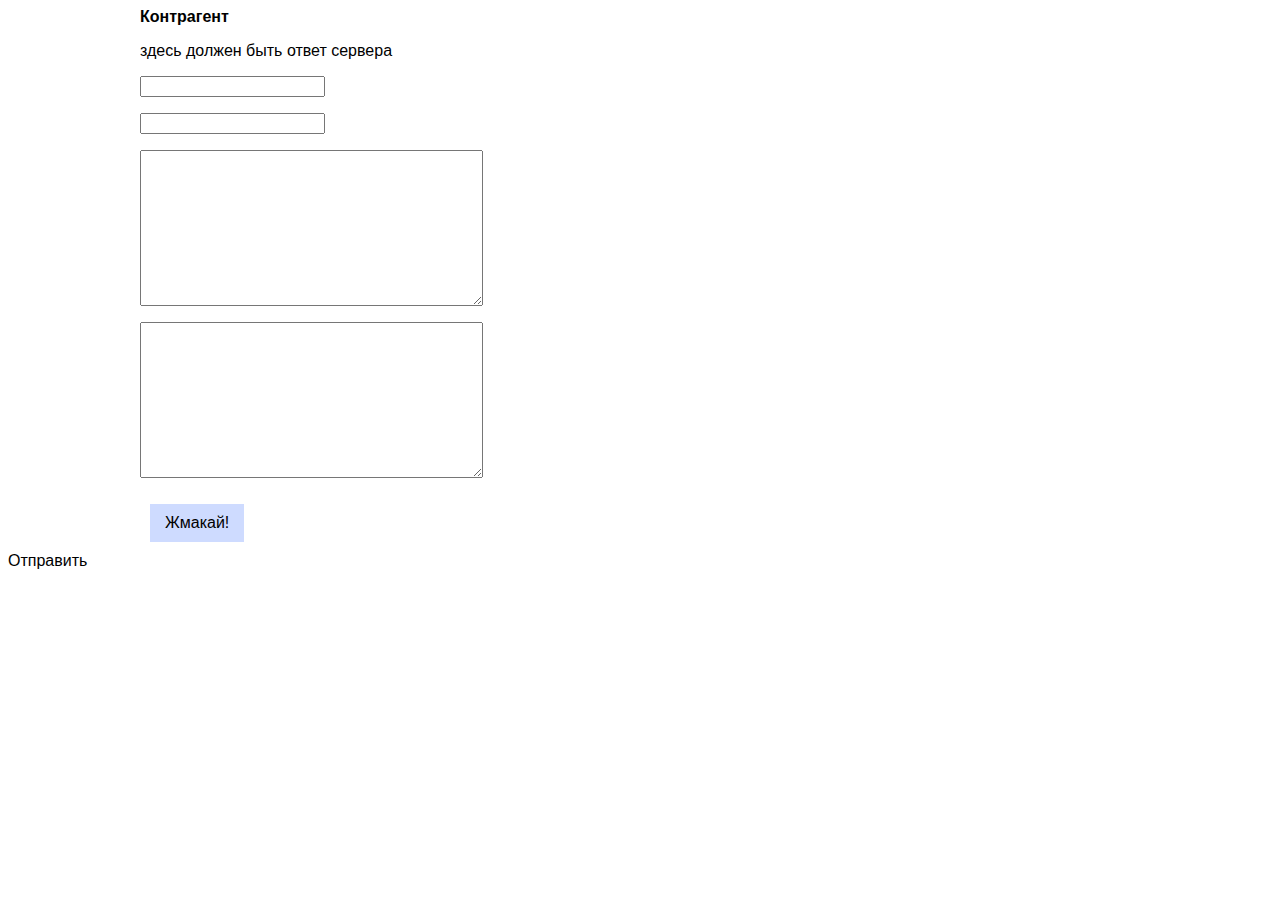
<file: index.html>
<html>
<head>
	<meta charset="utf-8">
	<link rel="stylesheet" type="text/css" href="style.css">
	<script type="text/javascript" src="jquery-2.1.4.min.js"></script>
</head>

<body>
<script type="text/javascript" src="request.js"></script>

<div id="main">
		<b>Контрагент</b>
		<p name="req_answ">здесь должен быть ответ сервера</p>
		<p><input type="text" name="unit"</p>
		<p><input type="text" name="point"</p>
		<p><textarea rows="10" cols="40" name="brokes"></textarea></p>
		<p><textarea rows="10" cols="40" name="note"></textarea></p>
		<button id="request">Жмакай!</button>
</div>
<div id="send">Отправить</div>

</body>
</html>
</file>
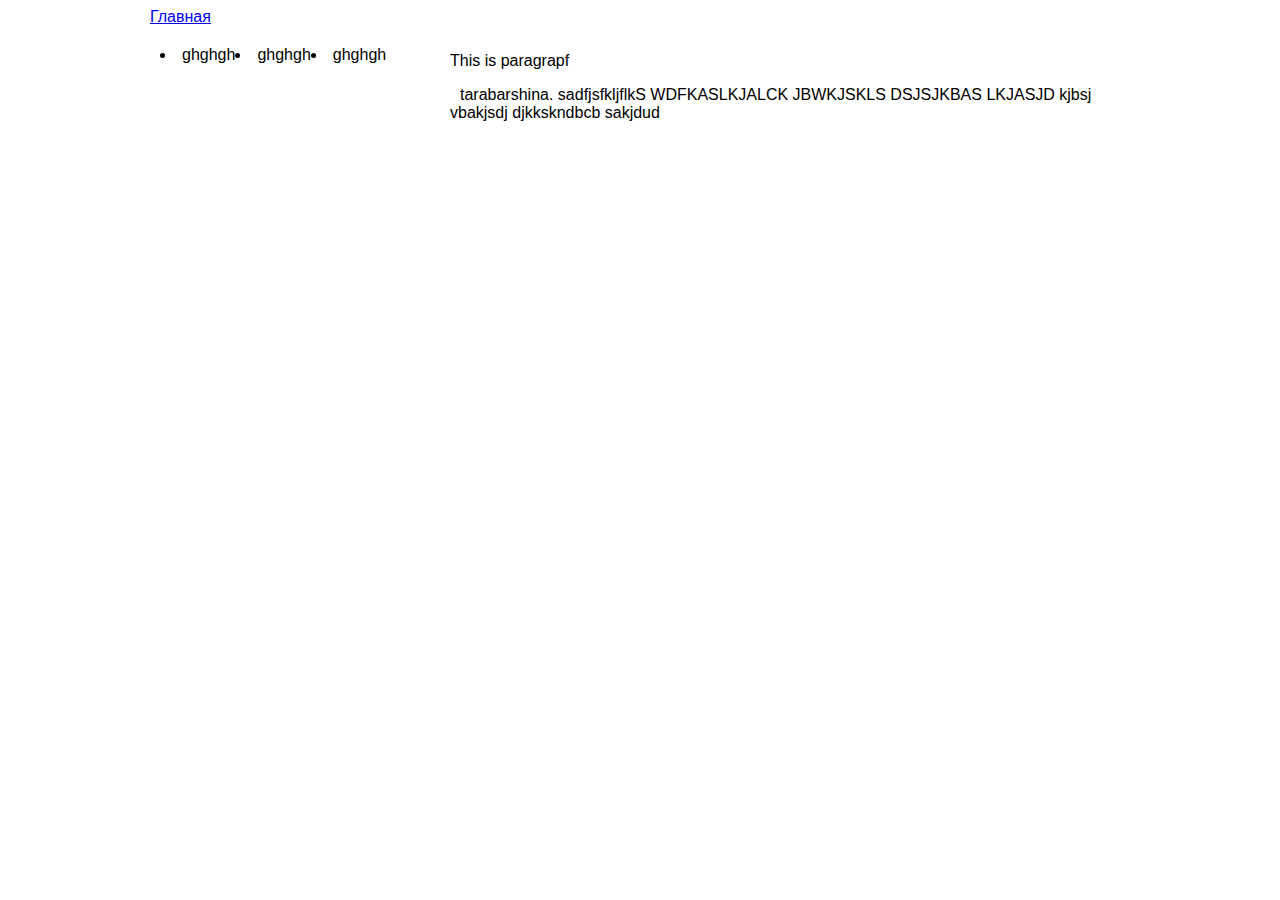
<file: div.html>
<html>
<head>
	<meta charset="utf-8">
	<link rel="stylesheet" type="text/css" href="style.css">
</head>
<body>
<div id="head">
	<div id="buttons"><a href="index.html">Главная</a></div>
	<div id="buttons"></div>
	<div id="buttons"></div>
</div>
<div id="main">
<div id="menu">
	<li>ghghgh</li>
	<li>ghghgh</li>
	<li>ghghgh</li>
</div>


<div id="content">
	<p>This is paragrapf<p>
	<a>tarabarshina. sadfjsfkljflkS WDFKASLKJALCK	JBWKJSKLS DSJSJKBAS LKJASJD kjbsj vbakjsdj djkkskndbcb sakjdud</a>
</div>
</div>

</body>

</html>
</file>
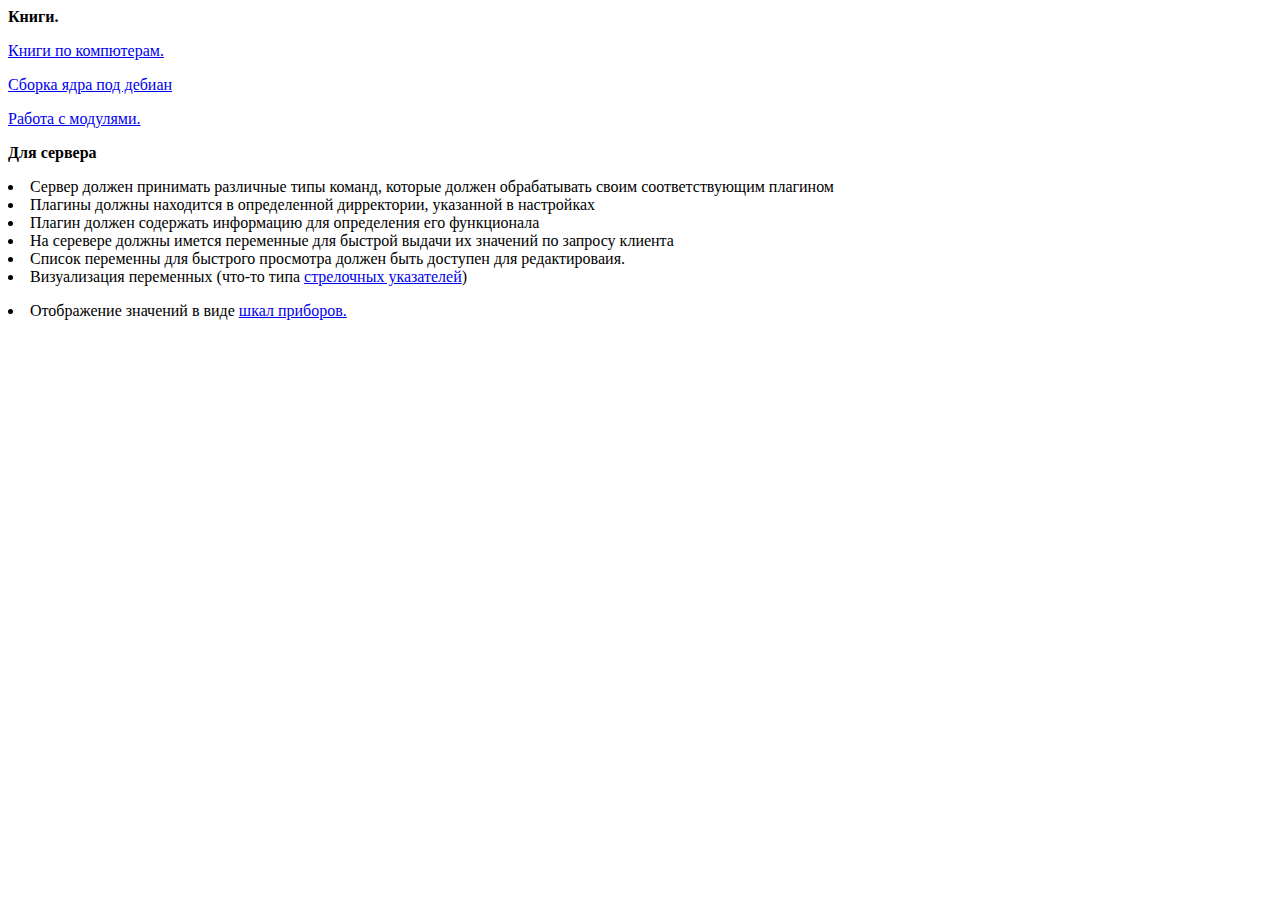
<file: link_to_read.html>
<html>
<meta charset="utf-8">

<b>Книги.</b>
<p><a href="https://habr.com/company/netologyru/blog/415965/">Книги по компютерам.</a></p>

<b></b>
<p><a href="https://www.debian.org/releases/jessie/i386/ch08s06.html.ru">Сборка ядра под дебиан</a></p>


<b></b>
<p><a href="https://habr.com/post/117654/">Работа с модулями.</a></p>

<p><b>Для сервера</b>
<li>Сервер должен принимать различные типы команд, которые должен обрабатывать своим соответствующим плагином</li>
<li>Плагины должны находится в определенной дирректории, указанной в настройках</li>
<li>Плагин должен содержать информацию для определения его функционала</li>
<li>На серевере должны имется переменные для быстрой выдачи их значений по запросу клиента</li>
<li>Список переменны для быстрого просмотра должен быть доступен для редактироваия.</li>

<li>
Визуализация переменных (что-то типа <a href="http://www.jfree.org/jfreechart/samples.html">стрелочных указателей</a>)
<p>
	<li>Отображение значений в виде <a href="https://developers.google.com/chart/interactive/docs/examples">шкал приборов.</a></li>
</p>
</li>
</p>
</html>
</file>
<file: style.css>
body {
	background-color: #fff;
	font-family: Arial;
}

a {
	margin-left: 10px;
}

p.lenta{
	font-size: 10px;
	margin: 0 auto;
}

button {
	background-color: #cedbff;
	border: none;
	color: black;
	margin: 10px;
	padding: 10px 15px;
	text-align: center;
	text-decoration: none;
	display: inline-block;
	font-size: 16px;
}

textarea{

}

ul {
	list-style-type: none;
	margin: 0;
	padding: 0;
	overflow: hidden;
	background-color: #cedbff;
}

li {
    float: left;
}

li a {
    display: block;
    color: black;
    text-align: center;
    padding: 14px 16px;
    text-decoration: none;
}

li a:hover {
    background-color: #aec2f9;
}

select {
	margin: 10px 10px 10px 10px;
	width: 200px;
}

#head {
	margin: 0 auto;
	width: 1000px;
	background-color: #FFFFFF;
}


#main {
	margin: 0 auto;
	width: 1000px;
	background-color: #FFFFFF;
}

#menu {
	height: auto;
	margin: 10px;
	padding: 10px 10px 10px 10px;
	width: 260px;
	background-color: #FFFFFF;
	float: left;
}

#content {
	margin-left: 300px;
	padding: 10px 10px 10px 10px;
	height: auto;
	width: 680px;
	background-color: #FFFFFF;
	border: 3px;
}

#lenta{
	padding: 20px;
	margine: 10px;
}
</file>
